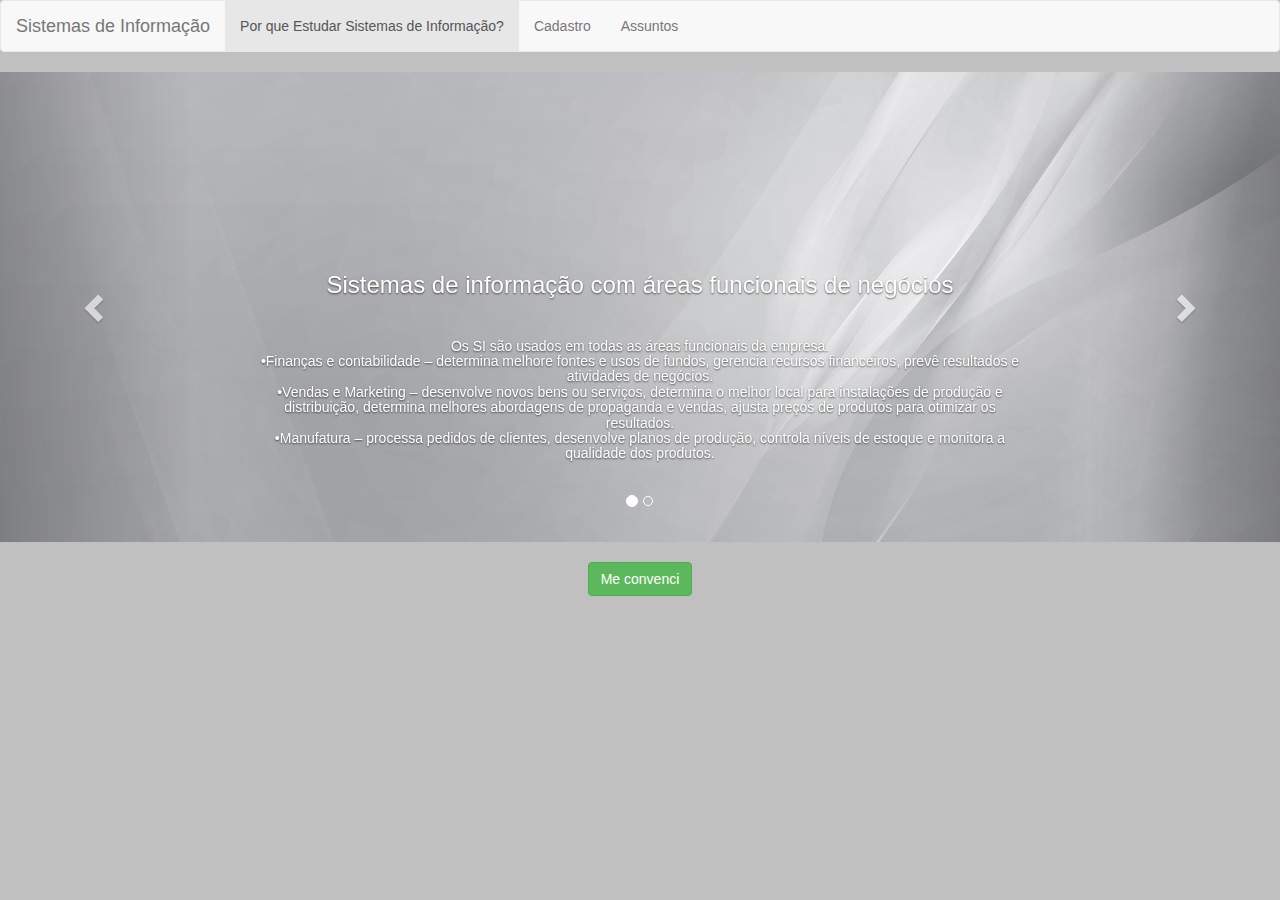
<file: dinamica/index.html>
<html>
	<meta charset="UTF-8">
	<head>
		<title>
			Sistemas de Informação 1
		</title>
		<link href="css/bootstrap.min.css" rel="stylesheet" media="screen">
		<script src="http://ajax.googleapis.com/ajax/libs/jquery/1.11.0/jquery.min.js"></script>
		<script src="js/bootstrap.min.js"></script>

	</head>
	<body style= "background : #C0C0C0">
		<nav class="navbar navbar-default">
		  <div class="container-fluid">
			<div class="navbar-header">
			  <a class="navbar-brand" href="#">Sistemas de Informação</a>
			</div>
			<div>
			  <ul class="nav navbar-nav">
				<li class="active"><a href="#">Por que Estudar Sistemas de Informação?</a></li>
				<li><a href= signup.html>Cadastro</a></li>
				<li><a href= thanks.html>Assuntos</a></li>
			  </ul>
			</div>
		  </div>
		</nav>
		<div id="myCarousel" class="carousel slide" data-ride="carousel">
			<!-- Indicators -->
			<ol class="carousel-indicators">
				<li data-target="#myCarousel" data-slide-to="0" class="active"></li>
				<li data-target="#myCarousel" data-slide-to="1"></li>
			</ol>
			<!-- Wrapper for slides -->
			<div class="carousel-inner" role="listbox">
				<div class="item active">
					<img src="slide_backgroud.jpg">
					<div class="carousel-caption">
						<h3>Sistemas de informação com áreas funcionais
						de negócios</h3><br/>
						<h5>
						Os SI são usados em todas as áreas funcionais da empresa.<br/>
						•Finanças e contabilidade – determina melhore fontes e
						usos de fundos, gerencia recursos financeiros, prevê
						resultados e atividades de negócios.<br/>
						•Vendas e Marketing – desenvolve novos bens ou serviços,
						determina o melhor local para instalações de produção e
						distribuição, determina melhores abordagens de propaganda
						e vendas, ajusta preços de produtos para otimizar os
						resultados.<br/>
						•Manufatura – processa pedidos de clientes, desenvolve
						planos de produção, controla níveis de estoque e monitora a
						qualidade dos produtos.</h5><br/>
					</div>
				</div>
				<div class="item">
					<img src="slide_backgroud.jpg">
					<div class="carousel-caption">
						<h3>Sistemas de informação na indústria.</h3><br/>
						<h5>Os SI são usados em todas as empresas e campos.<br/>
						•Indústria de Aviação.<br/>
						•Empresas de investimentos.<br/>
						•Indústrias de transporte.<br/>
						•Editoras.<br/>
						•Empresas de saúde.<br/>
						•Companhias de varejo.<br/>
						•Companhias de serviços públicos.<br/>
						•Empresas de serviços profissionais.</h5><br/>
					</div>
				</div>
			</div>
			 <!-- Left and right controls -->
			<a class="left carousel-control" href="#myCarousel" role="button" data-slide="prev">
				<span class="glyphicon glyphicon-chevron-left" aria-hidden="true"></span>
				<span class="sr-only">Previous</span>
			</a>
			<a class="right carousel-control" href="#myCarousel" role="button" data-slide="next">
				<span class="glyphicon glyphicon-chevron-right" aria-hidden="true"></span>
				<span class="sr-only">Next</span>
			</a>
		</div>
		<form method=”link” action= signup.html style="text-align: center; margin-top: 20px">
			<button type="submit" class="btn btn-success">Me convenci</button>
		</form>
	</body>
</html>
</file>
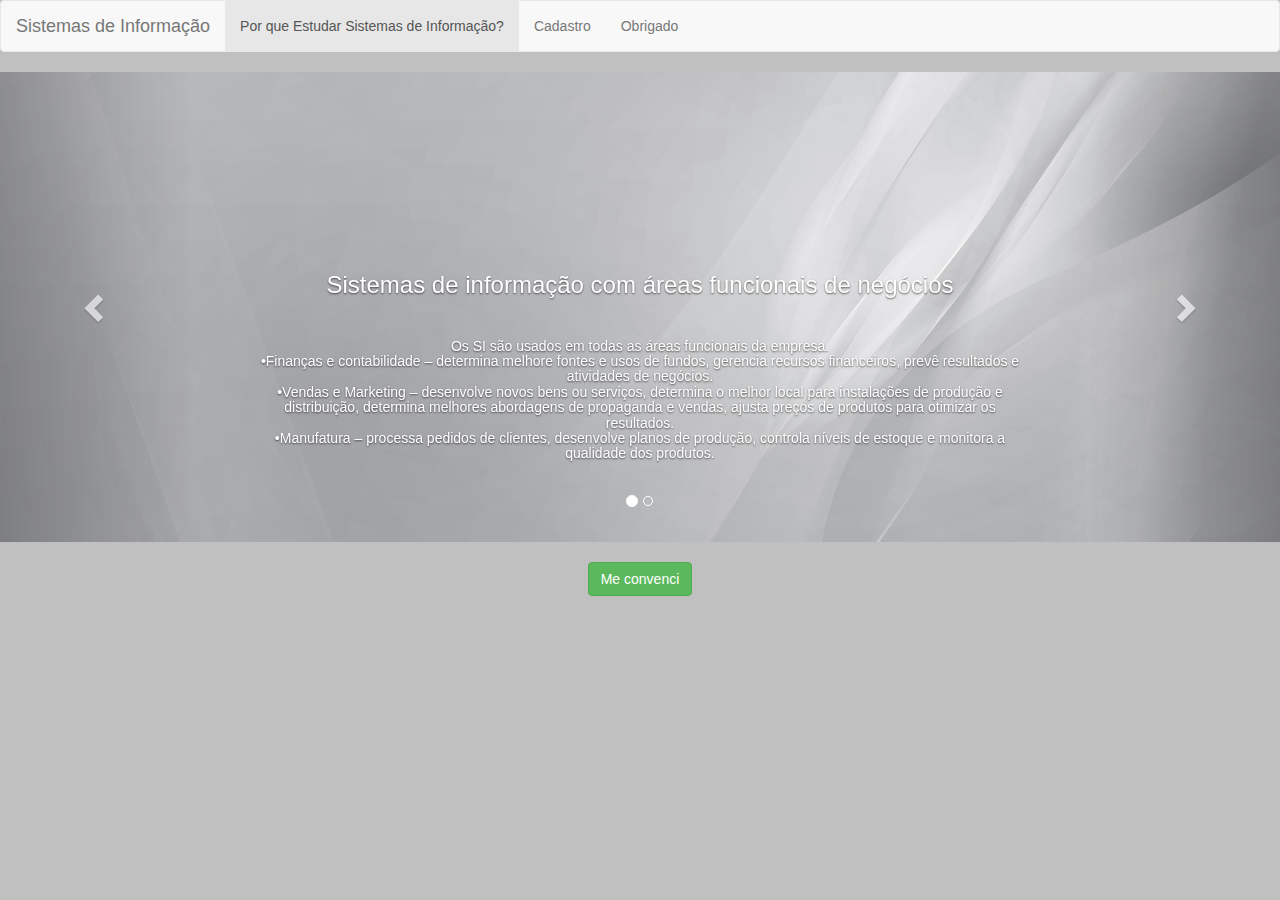
<file: estatica-bootstrap/index.html>
<html>
	<meta charset="UTF-8">
	<head>
		<title>
			Sistemas de Informação 1
		</title>
		<link href="css/bootstrap.min.css" rel="stylesheet" media="screen">
		<script src="http://ajax.googleapis.com/ajax/libs/jquery/1.11.0/jquery.min.js"></script>
		<script src="js/bootstrap.min.js"></script>

	</head>
	<body style= "background : #C0C0C0">
		<nav class="navbar navbar-default">
		  <div class="container-fluid">
			<div class="navbar-header">
			  <a class="navbar-brand" href="#">Sistemas de Informação</a>
			</div>
			<div>
			  <ul class="nav navbar-nav">
				<li class="active"><a href="#">Por que Estudar Sistemas de Informação?</a></li>
				<li><a href= signup.html>Cadastro</a></li>
				<li><a href= thanks.html>Obrigado</a></li>
			  </ul>
			</div>
		  </div>
		</nav>
		<div id="myCarousel" class="carousel slide" data-ride="carousel">
			<!-- Indicators -->
			<ol class="carousel-indicators">
				<li data-target="#myCarousel" data-slide-to="0" class="active"></li>
				<li data-target="#myCarousel" data-slide-to="1"></li>
			</ol>
			<!-- Wrapper for slides -->
			<div class="carousel-inner" role="listbox">
				<div class="item active">
					<img src="slide_backgroud.jpg">
					<div class="carousel-caption">
						<h3>Sistemas de informação com áreas funcionais
						de negócios</h3><br/>
						<h5>
						Os SI são usados em todas as áreas funcionais da empresa.<br/>
						•Finanças e contabilidade – determina melhore fontes e
						usos de fundos, gerencia recursos financeiros, prevê
						resultados e atividades de negócios.<br/>
						•Vendas e Marketing – desenvolve novos bens ou serviços,
						determina o melhor local para instalações de produção e
						distribuição, determina melhores abordagens de propaganda
						e vendas, ajusta preços de produtos para otimizar os
						resultados.<br/>
						•Manufatura – processa pedidos de clientes, desenvolve
						planos de produção, controla níveis de estoque e monitora a
						qualidade dos produtos.</h5><br/>
					</div>
				</div>
				<div class="item">
					<img src="slide_backgroud.jpg">
					<div class="carousel-caption">
						<h3>Sistemas de informação na indústria.</h3><br/>
						<h5>Os SI são usados em todas as empresas e campos.<br/>
						•Indústria de Aviação.<br/>
						•Empresas de investimentos.<br/>
						•Indústrias de transporte.<br/>
						•Editoras.<br/>
						•Empresas de saúde.<br/>
						•Companhias de varejo.<br/>
						•Companhias de serviços públicos.<br/>
						•Empresas de serviços profissionais.</h5><br/>
					</div>
				</div>
			</div>
			 <!-- Left and right controls -->
			<a class="left carousel-control" href="#myCarousel" role="button" data-slide="prev">
				<span class="glyphicon glyphicon-chevron-left" aria-hidden="true"></span>
				<span class="sr-only">Previous</span>
			</a>
			<a class="right carousel-control" href="#myCarousel" role="button" data-slide="next">
				<span class="glyphicon glyphicon-chevron-right" aria-hidden="true"></span>
				<span class="sr-only">Next</span>
			</a>
		</div>
		<form method=”link” action= signup.html style="text-align: center; margin-top: 20px">
			<button type="submit" class="btn btn-success">Me convenci</button>
		</form>
	</body>
</html>
</file>
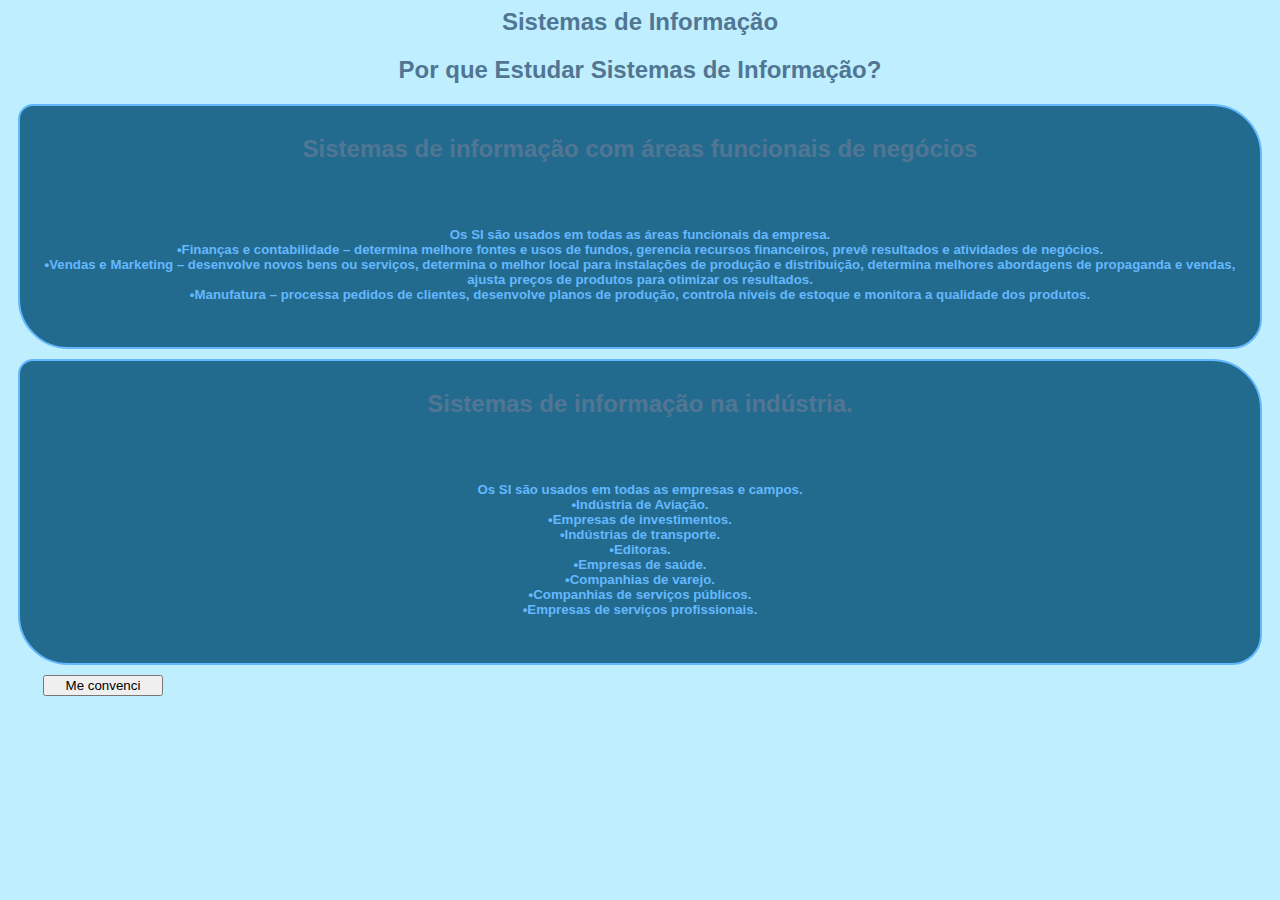
<file: estatica-css/index.html>
<html>
	<meta charset="UTF-8">
	<head>
		<title>
			Sistemas de Informação 1
		</title>
		<link type="text/css" rel="stylesheet" href="index.css"/>
	</head>
	<body>
		<h1 id = 'titleIndex'>Sistemas de Informação</h1>
		<h2 id = 'subTitleIndex'>Por que Estudar Sistemas de Informação?</h2>
		<div>
			<h3>Sistemas de informação com áreas funcionais
			de negócios</h3><br/>
			<h5>
			Os SI são usados em todas as áreas funcionais da empresa.<br/>
			•Finanças e contabilidade – determina melhore fontes e
			usos de fundos, gerencia recursos financeiros, prevê
			resultados e atividades de negócios.<br/>
			•Vendas e Marketing – desenvolve novos bens ou serviços,
			determina o melhor local para instalações de produção e
			distribuição, determina melhores abordagens de propaganda
			e vendas, ajusta preços de produtos para otimizar os
			resultados.<br/>
			•Manufatura – processa pedidos de clientes, desenvolve
			planos de produção, controla níveis de estoque e monitora a
			qualidade dos produtos.</h5><br/>
		</div>
		<div>
			<h3>Sistemas de informação na indústria.</h3><br/>
			<h5>Os SI são usados em todas as empresas e campos.<br/>
			•Indústria de Aviação.<br/>
			•Empresas de investimentos.<br/>
			•Indústrias de transporte.<br/>
			•Editoras.<br/>
			•Empresas de saúde.<br/>
			•Companhias de varejo.<br/>
			•Companhias de serviços públicos.<br/>
			•Empresas de serviços profissionais.</h5><br/>
		</div>
		<form method=”link” action= signup.html>
			<input id = 'signup' type="submit" value="Me convenci">
		</form>
	</body>
</html>
</file>
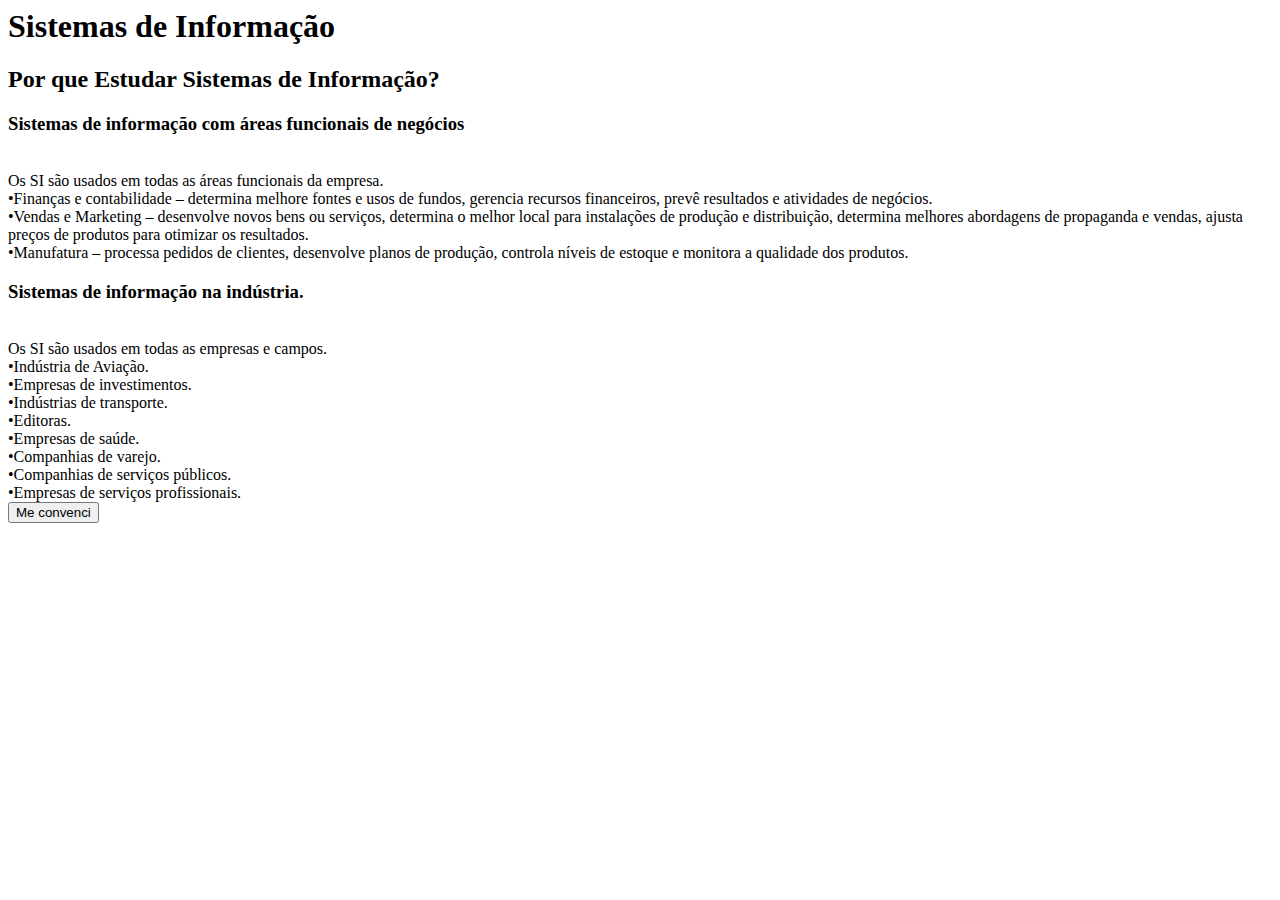
<file: si1-lab1/index.html>
<html>
	<meta charset="UTF-8">
	<head>
		<title>
			Sistemas de Informação 1
		</title>
	</head>
	<body>
		<h1>Sistemas de Informação</h1>
		<h2>Por que Estudar Sistemas de Informação?</h2>
		<div>
			<h3>Sistemas de informação com áreas funcionais
			de negócios</h3><br/>
			Os SI são usados em todas as áreas funcionais da empresa.<br/>
			•Finanças e contabilidade – determina melhore fontes e
			usos de fundos, gerencia recursos financeiros, prevê
			resultados e atividades de negócios.<br/>
			•Vendas e Marketing – desenvolve novos bens ou serviços,
			determina o melhor local para instalações de produção e
			distribuição, determina melhores abordagens de propaganda
			e vendas, ajusta preços de produtos para otimizar os
			resultados.<br/>
			•Manufatura – processa pedidos de clientes, desenvolve
			planos de produção, controla níveis de estoque e monitora a
			qualidade dos produtos.<br/>
		</div>
		<div>
			<h3>Sistemas de informação na indústria.</h3><br/>
			Os SI são usados em todas as empresas e campos.<br/>
			•Indústria de Aviação.<br/>
			•Empresas de investimentos.<br/>
			•Indústrias de transporte.<br/>
			•Editoras.<br/>
			•Empresas de saúde.<br/>
			•Companhias de varejo.<br/>
			•Companhias de serviços públicos.<br/>
			•Empresas de serviços profissionais.<br/>
		</div>
		<form method=”link” action= signup.html>
			<input type="submit" value="Me convenci">
		</form>
	</body>
</html>
</file>
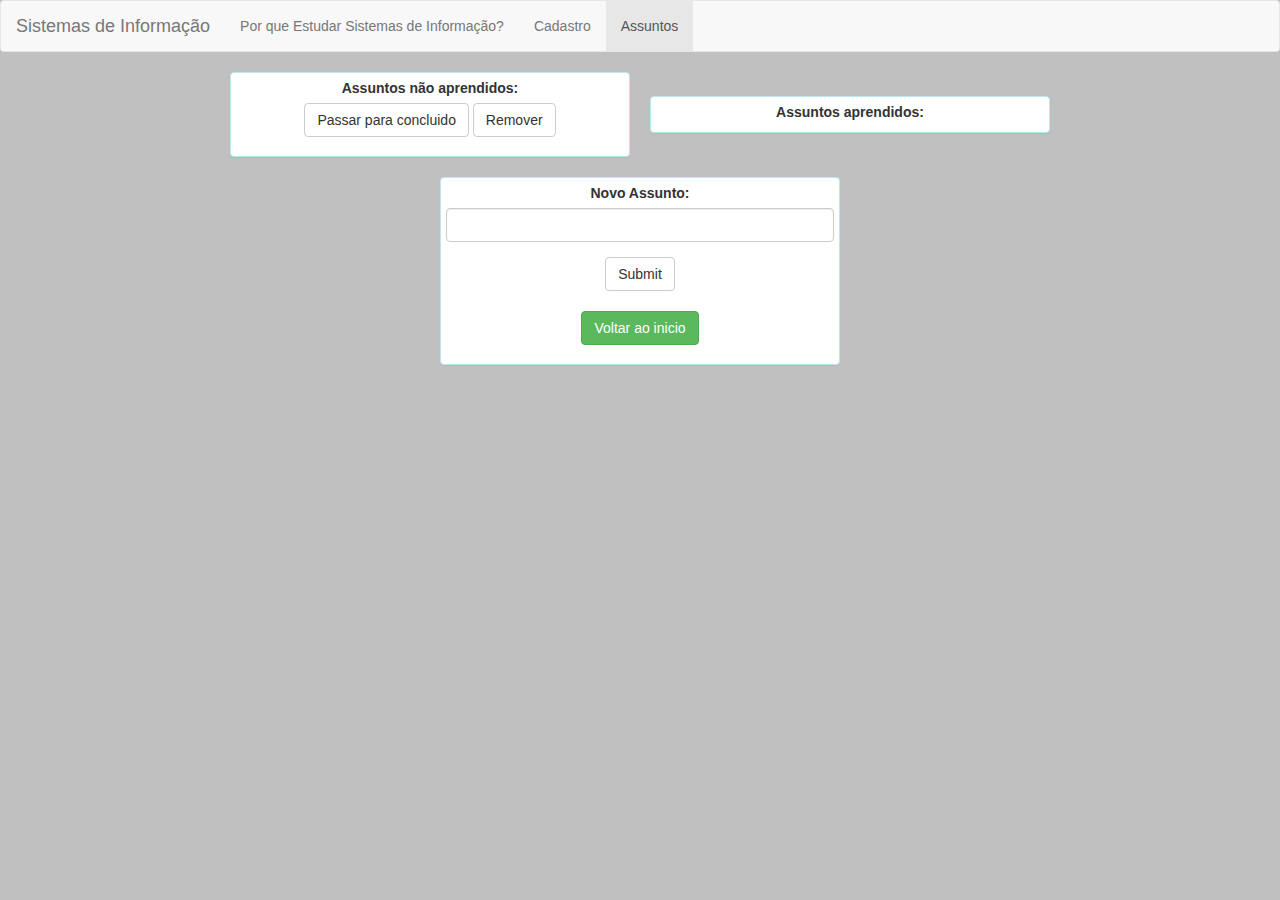
<file: dinamica/thanks.html>
<html>
	<meta charset="UTF-8">
	<head>
		<title>Assuntos</title>
		<link href="css/bootstrap.min.css" rel="stylesheet" media="screen">
		<script src="http://ajax.googleapis.com/ajax/libs/jquery/1.11.0/jquery.min.js"></script>
		<script src="js/bootstrap.min.js"></script>
		<script src="scriptDynamicList.js"></script>
	</head>
	<body style= "background : #C0C0C0">
		<nav class="navbar navbar-default">
		  <div class="container-fluid">
			<div class="navbar-header">
			  <a class="navbar-brand" href="#">Sistemas de Informação</a>
			</div>
			<div>
			  <ul class="nav navbar-nav">
				<li><a href= index.html>Por que Estudar Sistemas de Informação?</a></li>
				<li><a href= signup.html>Cadastro</a></li>
				<li class="active"><a href= '#'>Assuntos</a></li>
			  </ul>
			</div>
		  </div>
		</nav>
		<div style = "align-items: center; text-align: center; display: flex;
					flex-direction: row;
					flex-wrap: wrap;
					justify-content: center;">
			<div  class="panel panel-info" style = 'width : 400px; padding : 5px'>
				<label for="todo">Assuntos não aprendidos:</label>
				<ul class="list-group" id = 'ToDo'>
				</ul>
				<form>
				<button type="button" class="btn btn-default" onclick= "swipeList()">Passar para concluido</button>
				<button type="button" class="btn btn-default" onclick= "removeItem()">Remover</button>
				</form>
			</div>
			<div  class="panel panel-info" style = 'width : 400px; padding : 5px; margin-left : 20px'>
				<label for="todo">Assuntos aprendidos:</label>
				<ul class="list-group" id = 'done'>
				</ul>
			</div>
		</div>
		<div style = "align-items: center; text-align: center; display: flex;
					flex-direction: row;
					flex-wrap: wrap;
					justify-content: center;">
			<div  class="panel panel-info" style = 'width : 400px; padding : 5px'>
				<form role="form">
					<div class="form-group">
						<label for="email">Novo Assunto:</label>
						<input type="text" class="form-control" id="task">
					</div>
					<button type="button" onclick="addOnToDo()" class="btn btn-default">Submit</button>
				</form>
				<form method=”link” action= index.html style="text-align: center; margin-top: 20px">
					<button type="button" onclick="addOnToDo('fsdaf')" class="btn btn-success">Voltar ao inicio</button>
				</form>
			</div>
		</div>
	</body>
</html>
</file>
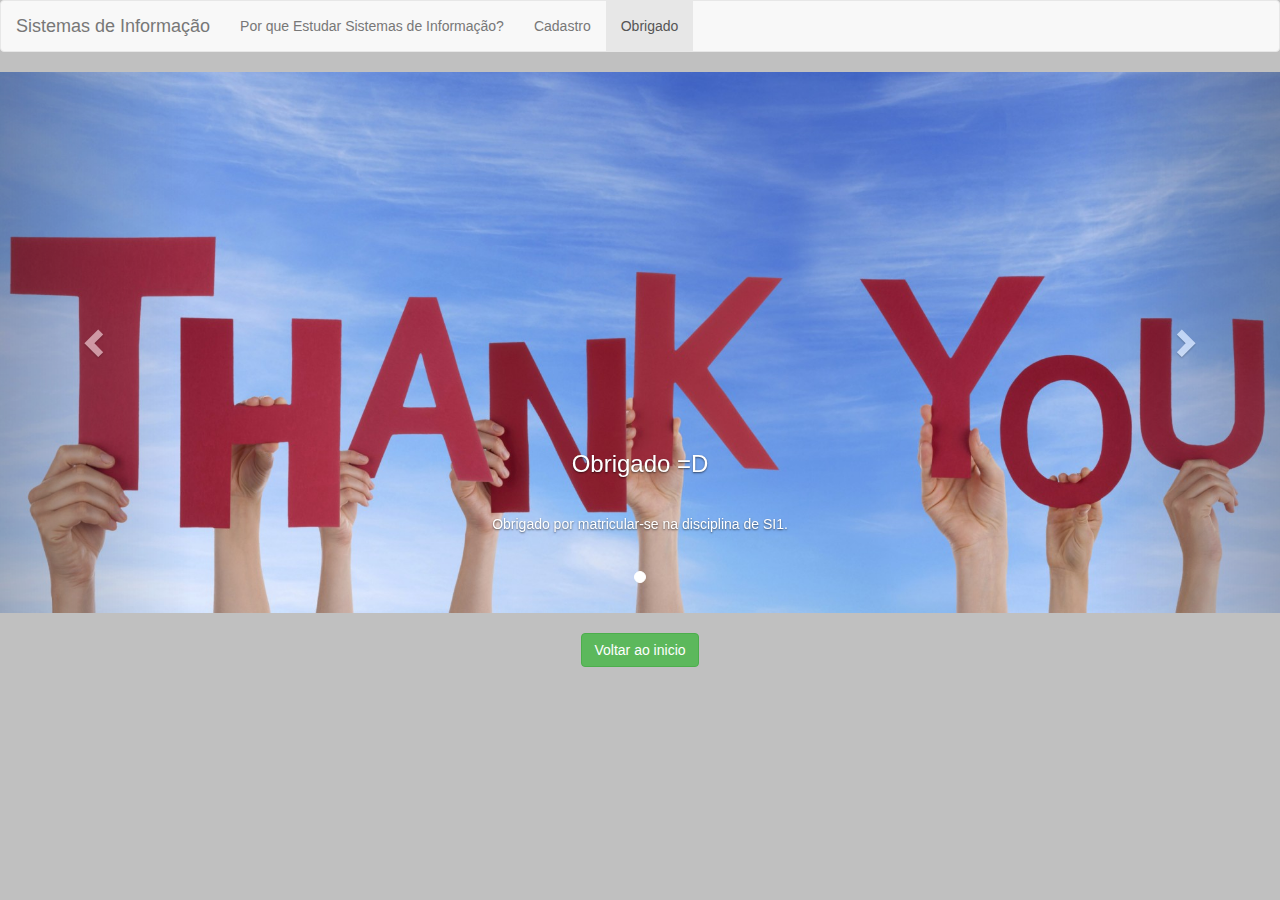
<file: estatica-bootstrap/thanks.html>
<html>
	<meta charset="UTF-8">
	<head>
		<title>Obrigado</title>
		<link href="css/bootstrap.min.css" rel="stylesheet" media="screen">
		<script src="http://ajax.googleapis.com/ajax/libs/jquery/1.11.0/jquery.min.js"></script>
		<script src="js/bootstrap.min.js"></script>
	</head>
	<body style= "background : #C0C0C0">
		<nav class="navbar navbar-default">
		  <div class="container-fluid">
			<div class="navbar-header">
			  <a class="navbar-brand" href="#">Sistemas de Informação</a>
			</div>
			<div>
			  <ul class="nav navbar-nav">
				<li><a href= index.html>Por que Estudar Sistemas de Informação?</a></li>
				<li><a href= signup.html>Cadastro</a></li>
				<li class="active"><a href= '#'>Obrigado</a></li>
			  </ul>
			</div>
		  </div>
		</nav>
		<div id="myCarousel" class="carousel slide" data-ride="carousel">
			<!-- Indicators -->
			<ol class="carousel-indicators">
				<li data-target="#myCarousel" data-slide-to="0" class="active"></li>
			</ol>
			<!-- Wrapper for slides -->
			<div class="carousel-inner" role="listbox">
				<div class="item active">
					<img src="thanks_backgroud.jpg">
					<div class="carousel-caption">
						<h3>Obrigado =D</h3><br/>
						<h5> Obrigado por matricular-se na disciplina de SI1.</h5><br/>
					</div>
				</div>
			</div>
			 <!-- Left and right controls -->
			<a class="left carousel-control" href="#myCarousel" role="button" data-slide="prev">
				<span class="glyphicon glyphicon-chevron-left" aria-hidden="true"></span>
				<span class="sr-only">Previous</span>
			</a>
			<a class="right carousel-control" href="#myCarousel" role="button" data-slide="next">
				<span class="glyphicon glyphicon-chevron-right" aria-hidden="true"></span>
				<span class="sr-only">Next</span>
			</a>
		</div>
		<form method=”link” action= index.html style="text-align: center; margin-top: 20px">
			<button type="submit" class="btn btn-success">Voltar ao inicio</button>
		</form>
	</body>
</html>
</file>
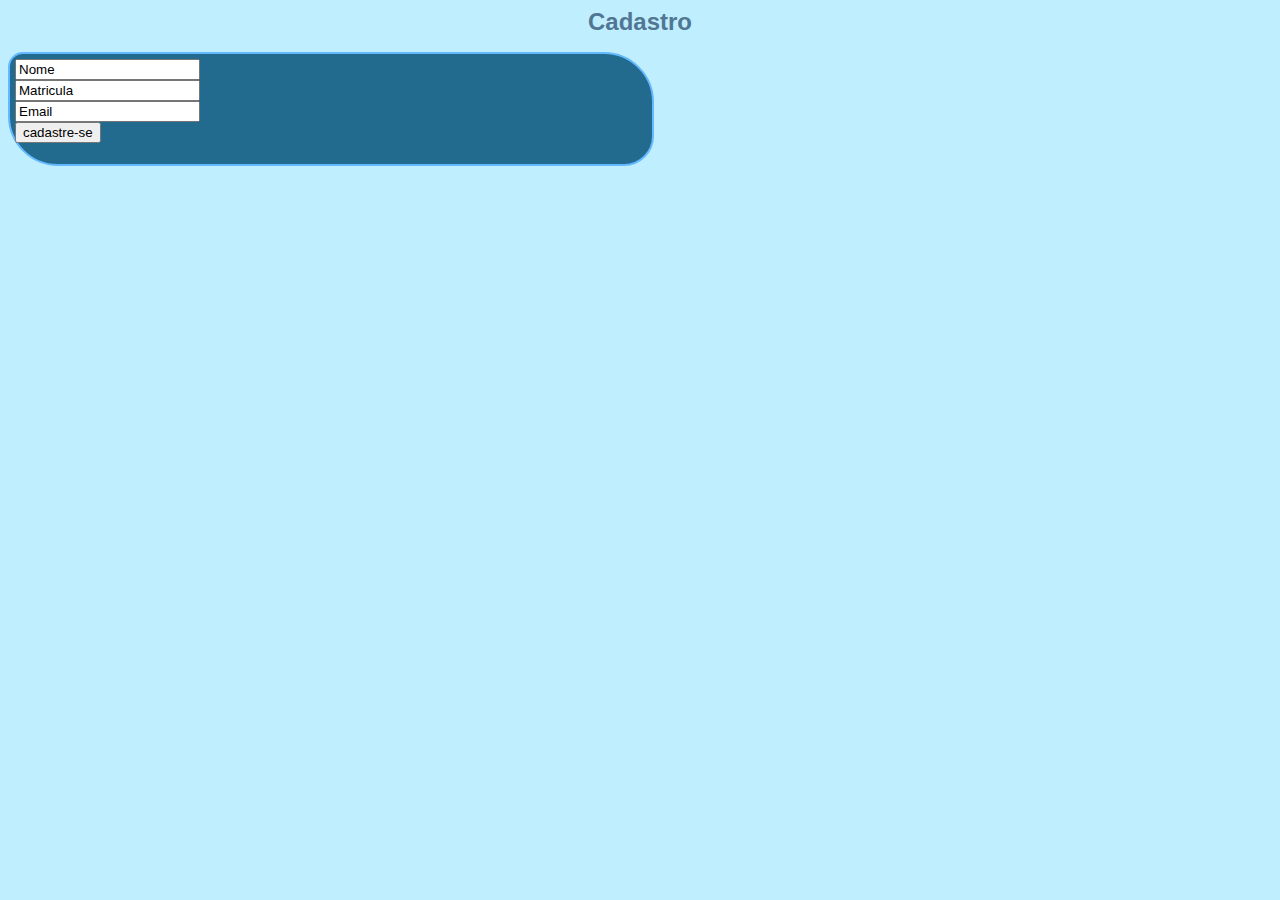
<file: estatica-css/signup.html>
<html>
	<meta charset="UTF-8">
	<head>
		<title>Cadastro</title>
		<link type="text/css" rel="stylesheet" href="signup.css"/>
	</head>
	<body>
		<h1>Cadastro</h1>
		<div>
			<form method=”post” action= thanks.html>
				<input type="text" value="Nome" name="Nome do elemento"> <br />
				<input type="text" value="Matricula" name="Matricula do elemento"> <br />
				<input type="text" value="Email" name="Email do elemento"> <br />
				<input type="submit" value="cadastre-se">
			</form>
		</div>
	</body>
</html>
</file>
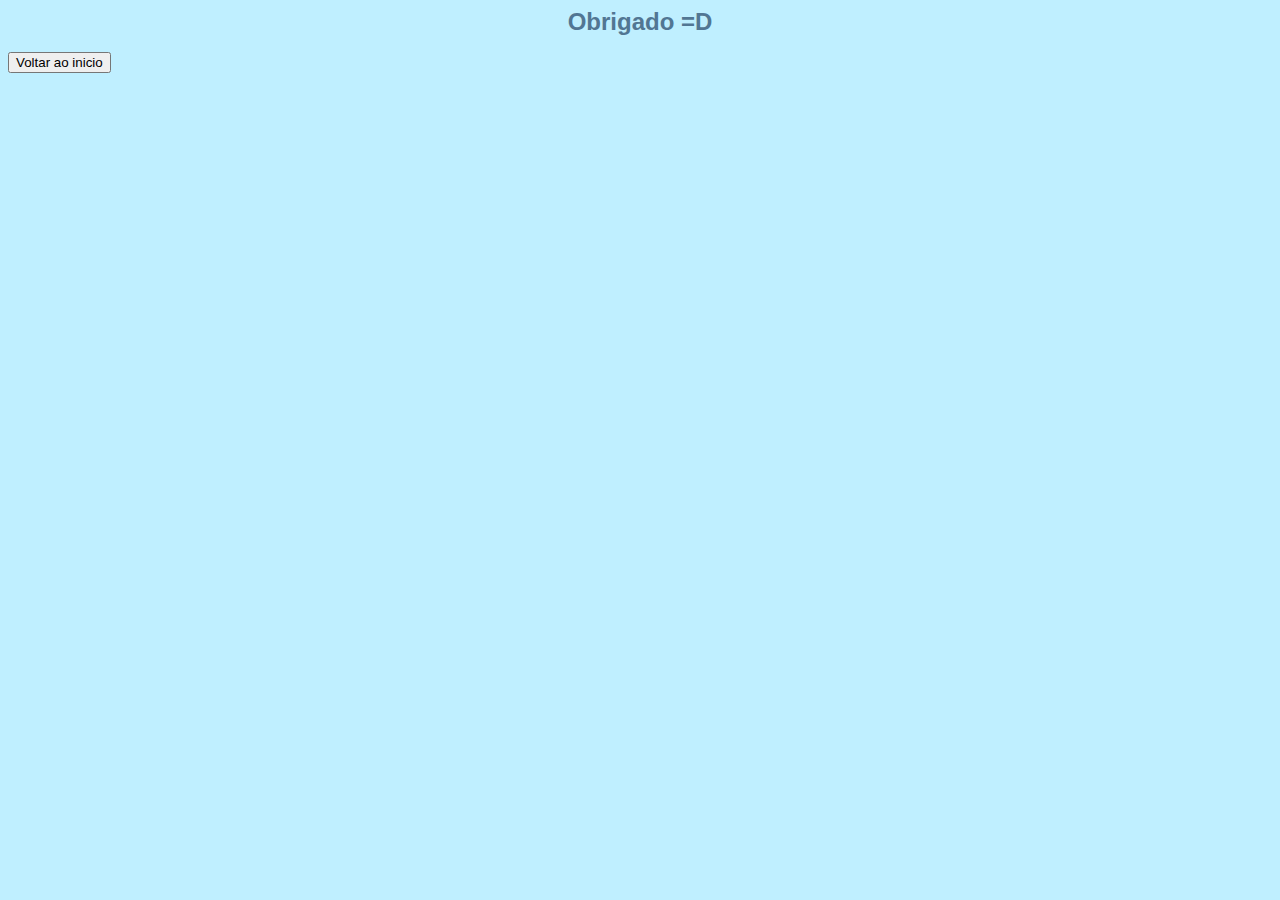
<file: estatica-css/thanks.html>
<html>
	<meta charset="UTF-8">
	<head>
		<title>Obrigado</title>
		<link type="text/css" rel="stylesheet" href="thanks.css"/>
	</head>
	<body>
		<h1>Obrigado =D</h1>
		<form method=”link” action= index.html>
			<input type="submit" value="Voltar ao inicio">
		</form>
	</body>
</html>
</file>
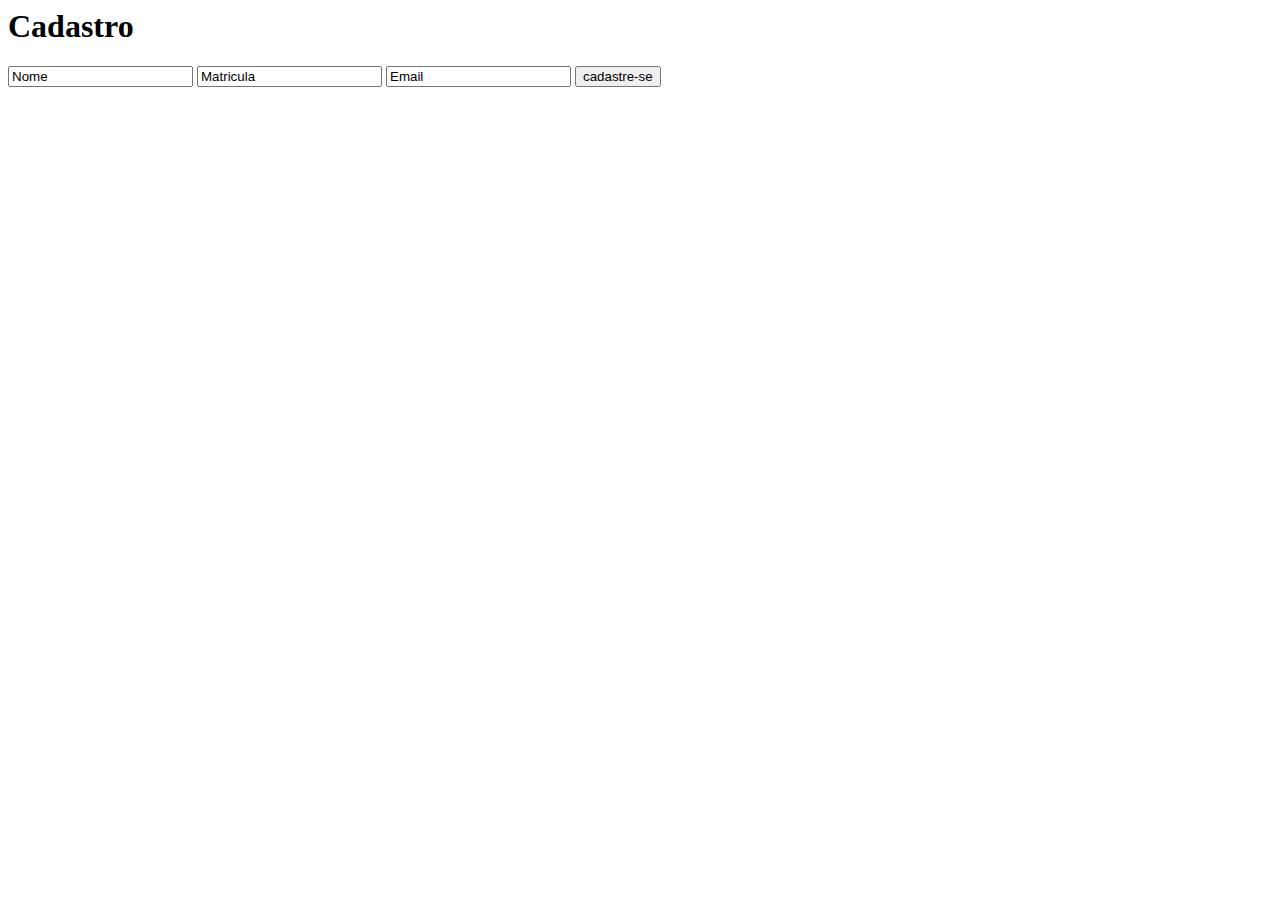
<file: si1-lab1/signup.html>
<html>
	<meta charset="UTF-8">
	<head>
		<title>Cadastro</title>
	</head>
	<body>
		<h1>Cadastro</h1>
		<form method=”post” action= thanks.html>
			<input type="text" value="Nome" name="Nome do elemento">
			<input type="text" value="Matricula" name="Matricula do elemento">
			<input type="text" value="Email" name="Email do elemento">
			<input type="submit" value="cadastre-se">
		</form>
	</body>
</html>
</file>
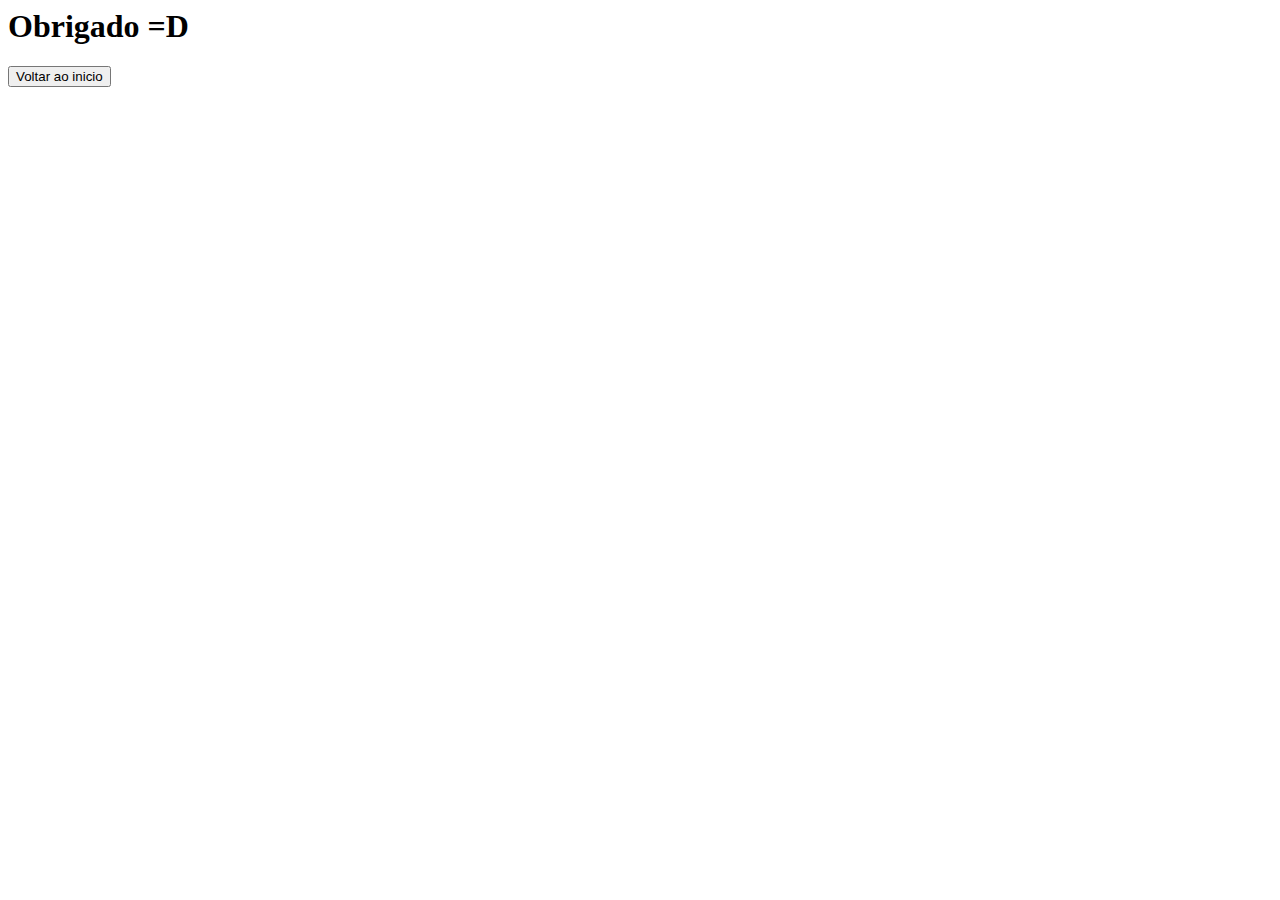
<file: si1-lab1/thanks.html>
<html>
	<meta charset="UTF-8">
	<head>
		<title>Obrigado</title>
	</head>
	<body>
		<h1>Obrigado =D</h1>
		<form method=”link” action= index.html>
			<input type="submit" value="Voltar ao inicio">
		</form>
	</body>
</html>
</file>
<file: estatica-css/index.css>
div {
    border-radius: 15px 50px 30px;
	border: 2px solid #63B8FF;
    background: #236B8E;
    padding: 5px;
	margin: 10px; 
}

body {
	background : #BFEFFF;
}
h3 {
	font-family: Verdana, Arial, Helvetica, sans-serif;
	text-align: center;
    font-size: 150%;
	color: #517693;
	font-weight: bold;
}

h1 {
	font-family: Verdana, Arial, Helvetica, sans-serif;
	text-align: center;
    font-size: 150%;
	color: #517693;
	font-weight: bold;
}

h2 {
	font-family: Verdana, Arial, Helvetica, sans-serif;
	text-align: center;
    font-size: 150%;
	color: #517693;
	font-weight: bold;
}

#signup {
	width: 120px;
    margin-left: 35px;
    display: block;
}

h5 {
	font-family: Verdana, Arial, Helvetica, sans-serif;
	text-align: center;
	color: #63B8FF;
	font-weight: bold;
}
</file>
<file: estatica-css/signup.css>
body {
	background : #BFEFFF;
}

h1 {
	font-family: Verdana, Arial, Helvetica, sans-serif;
	text-align: center;
    font-size: 150%;
	color: #517693;
	font-weight: bold;
}

div {
    vertical-align: middle;
	width: 50%;
    border-radius: 15px 50px 30px;
	border: 2px solid #63B8FF;
    background: #236B8E;
    padding: 5px;
}
</file>
<file: estatica-css/thanks.css>
body {
	background : #BFEFFF;
}

h1 {
	font-family: Verdana, Arial, Helvetica, sans-serif;
	text-align: center;
    font-size: 150%;
	color: #517693;
	font-weight: bold;
}
</file>
